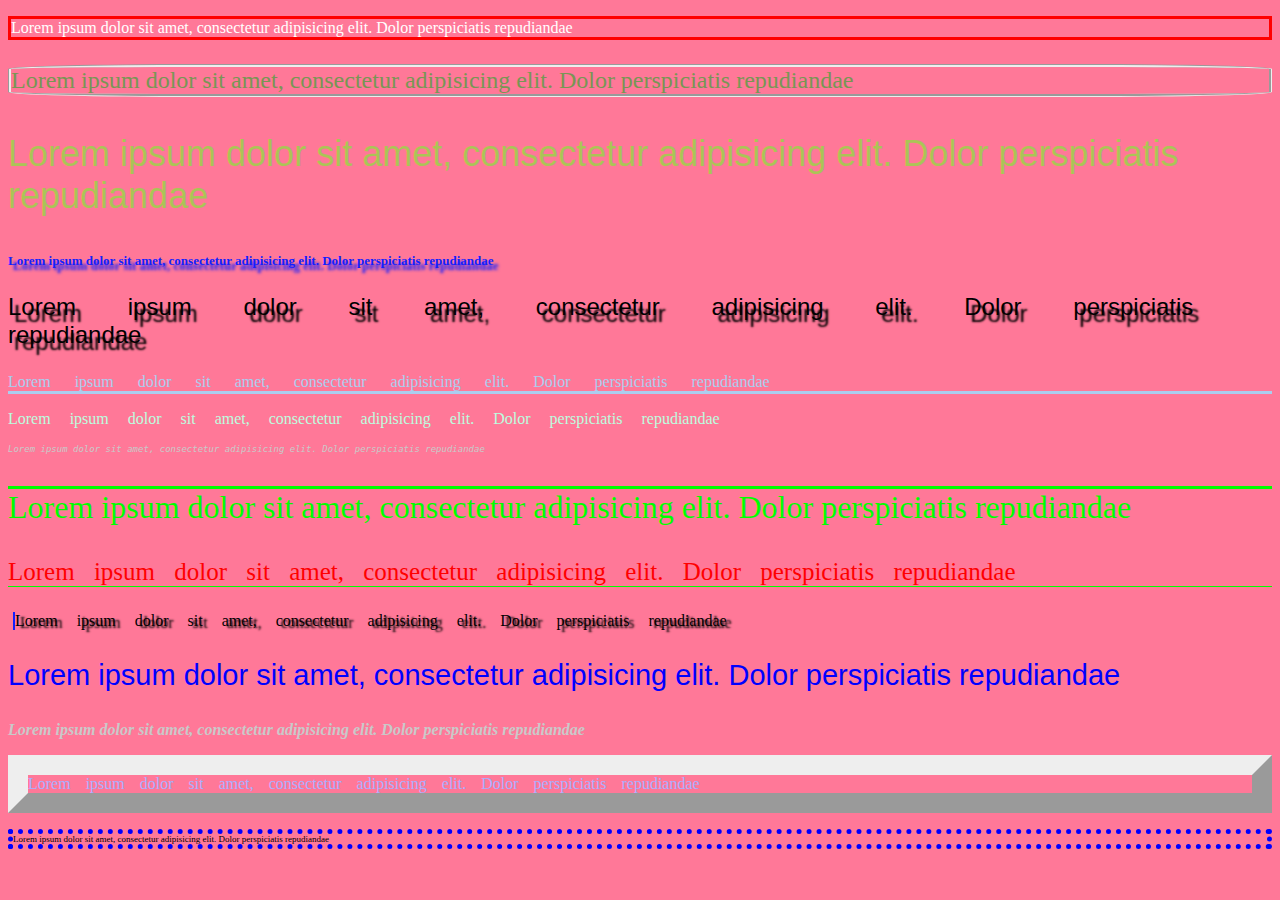
<file: aula06/index.html>
<!DOCTYPE html>
<html lang="pt-br">
    <head>
        <meta http-equiv="Content-Type" content="text/html;charset=UTF-8">
        <link rel="stylesheet" type="text/css" href="css/style.css">
        <title>Minha Página</title>
    </head>
<body>
    <p class="pr1">Lorem ipsum dolor sit amet, consectetur adipisicing elit. Dolor perspiciatis repudiandae</p>
    <p class="pr2">Lorem ipsum dolor sit amet, consectetur adipisicing elit. Dolor perspiciatis repudiandae</p>
    <p class="pr3">Lorem ipsum dolor sit amet, consectetur adipisicing elit. Dolor perspiciatis repudiandae</p>
    <p class="pr4">Lorem ipsum dolor sit amet, consectetur adipisicing elit. Dolor perspiciatis repudiandae</p>
    <p class="pr5">Lorem ipsum dolor sit amet, consectetur adipisicing elit. Dolor perspiciatis repudiandae</p>
    <p class="pr6">Lorem ipsum dolor sit amet, consectetur adipisicing elit. Dolor perspiciatis repudiandae</p>
    <p class="pr7">Lorem ipsum dolor sit amet, consectetur adipisicing elit. Dolor perspiciatis repudiandae</p>
    <p class="pr8">Lorem ipsum dolor sit amet, consectetur adipisicing elit. Dolor perspiciatis repudiandae</p>
    <p class="pr9">Lorem ipsum dolor sit amet, consectetur adipisicing elit. Dolor perspiciatis repudiandae</p>
    <p class="pr10">Lorem ipsum dolor sit amet, consectetur adipisicing elit. Dolor perspiciatis repudiandae</p>
    <p class="pr11">Lorem ipsum dolor sit amet, consectetur adipisicing elit. Dolor perspiciatis repudiandae</p>
    <p class="pr12">Lorem ipsum dolor sit amet, consectetur adipisicing elit. Dolor perspiciatis repudiandae</p>
    <p class="pr13">Lorem ipsum dolor sit amet, consectetur adipisicing elit. Dolor perspiciatis repudiandae</p>
    <p class="pr14">Lorem ipsum dolor sit amet, consectetur adipisicing elit. Dolor perspiciatis repudiandae</p>
    <p class="pr15">Lorem ipsum dolor sit amet, consectetur adipisicing elit. Dolor perspiciatis repudiandae</p>
</body>
</html>
</file>
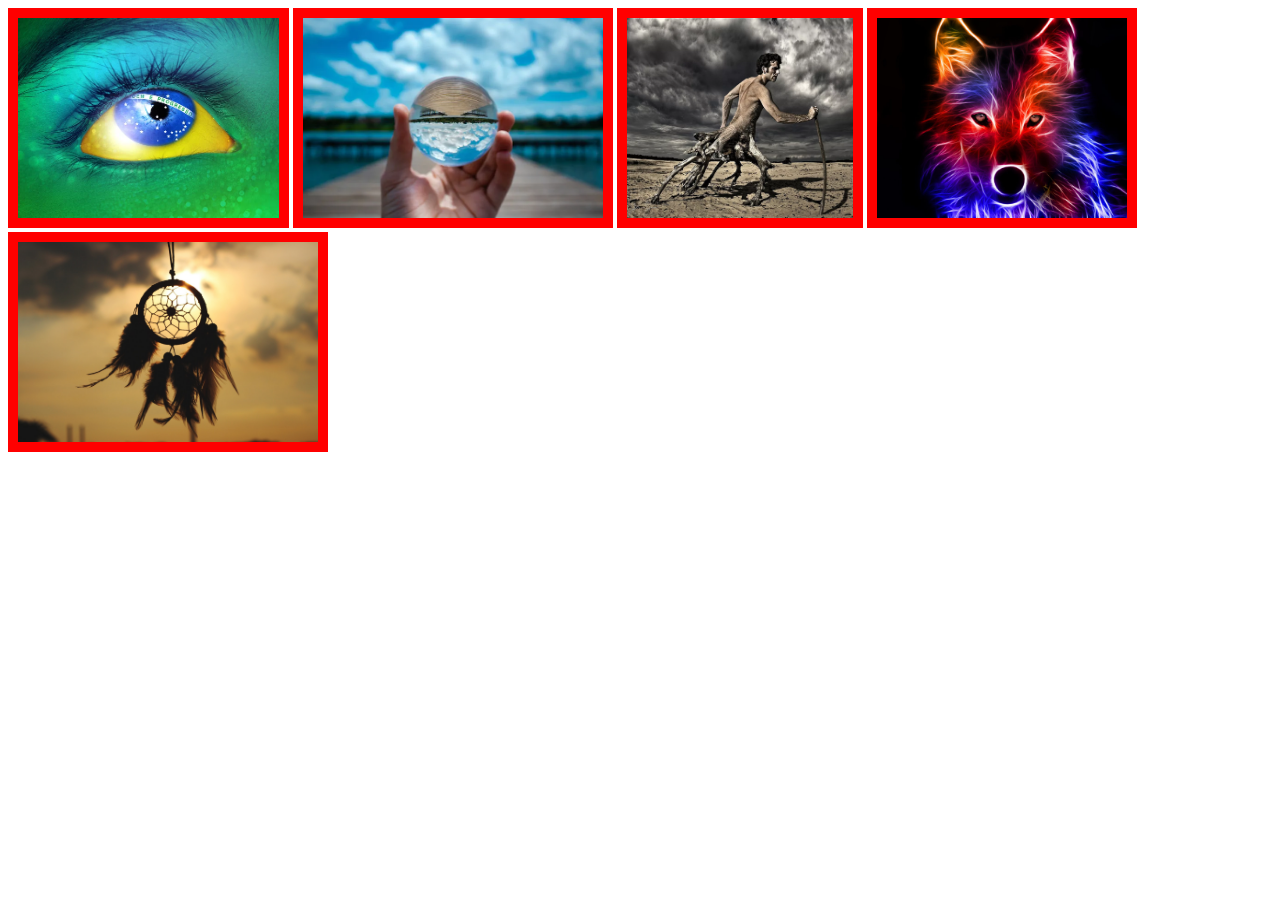
<file: aula07/projeto-img/index.html>
<!DOCTYPE html>
<html lang="pt-br">
    <head>
        <meta http-equiv="Content-Type" content="text/html;charset=UTF-8">
        <meta http-equiv="X-UA-Compatible" content="IE=edge">
        <meta name="viewport" content="width=device-width, initial-scale=1.0">
        <link rel="stylesheet" type="text/css" href="css/style.css">
        <link rel="shortcut icon" href="favicon.ico" type="image/x-icon">
        <title>Minha Página</title>
    </head>
<body>
<img src="imgs/imagem1.jpg" id="imagem1">
<img src="imgs/imagem2.webp" id="imagem2">
<img src="imgs/imagem3.webp" id="imagem3">
<img src="imgs/imagem4.jpg" id="imagem4">
<img src="imgs/imagem5.jpg" id="imagem5">
</body>
</html>
</file>
<file: aula06/css/style.css>
body{
    background-color: #ff7898;
}
.pr1{
    color: #fff;
    border: #ff0000;
    border-style: solid;
    border-collapse: separate;
}
.pr2{
    font-size: x-large;
    color: #789654;
    border-style: groove;
    border-radius: 15%;
}
.pr3{
    font-family: 'Gill Sans', 'Gill Sans MT', Calibri, 'Trebuchet MS', sans-serif;
    font-stretch: condensed;
    color: #abc456;
    font-size: 36px;
}
.pr4{
    font-weight:900;
    color: #111fff;
    text-shadow: 5px 5px 3px;
    font-size: small;
}
.pr5{
    font-family: Impact, Haettenschweiler, 'Arial Narrow Bold', sans-serif;
    text-shadow: 6px 7px 2px;
    font-size: x-large;
    word-spacing: 45px;
}
.pr6{
    word-spacing: 20px;
    color: #abcdef;
    border-bottom: #111fff;
    border-bottom: solid;
}
.pr7{
    word-spacing: 15px;
    color: #bcfddf;
    font-stretch:condensed;
    font-weight: lighter;
}
.pr8{
    font-size:xx-small;
    color: #c9c9c9;
    font-style: italic;
    font-family: monospace;
}
.pr9{
    color: #00ff00;
    font-size: xx-large;
    border-top: #789654;
    border-top: solid;
}
.pr10{
    color: #ff0000;
    font-size: 25px;
    word-spacing: 13px;
    border-bottom: #00ff00 1px solid;
}
.pr11{
    text-shadow: 5px 2px 2px;
    border-left: #111fff 2px solid;
    word-spacing: 15px;
    margin: 5px;
}
.pr12{
    font-family: 'Franklin Gothic Medium', 'Arial Narrow', Arial, sans-serif;
    color: #0000ff;
    font-size: 29px;
    font-stretch: condensed;
}
.pr13{
    font-weight: 700;
    font-style: oblique;
    font-stretch:extra-condensed;
    color: #c9c9c9;
}
.pr14{
    word-spacing: 11px;
    color: #aaafff;
    border-width: 20px;
    border-style: outset;
}
.pr15{
    border-style: dotted;
    border-width: 5px;
    border-color: #0000ff;
    font-size: xx-small;
}
</file>
<file: aula07/projeto-img/css/style.css>
#imagem1, #imagem2, #imagem3, #imagem4, #imagem5{
    border: 10px solid #ff0000;
    max-width: 300px;
    max-height: 200px;
}
#imagem1:active{
    border: 10px solid #123456;
    transform: scale(0.9);
}
#imagem2:active{
    border: 10px solid #123456;
    transform: rotateZ(-30deg);
}
#imagem3:active{
    border-radius: 100%;
}
#imagem4:hover{
    transform: rotatez(90turn);
    transition: transform 5s ease;
}
#imagem5:active{
    filter:grayscale(100%);
}
</file>
